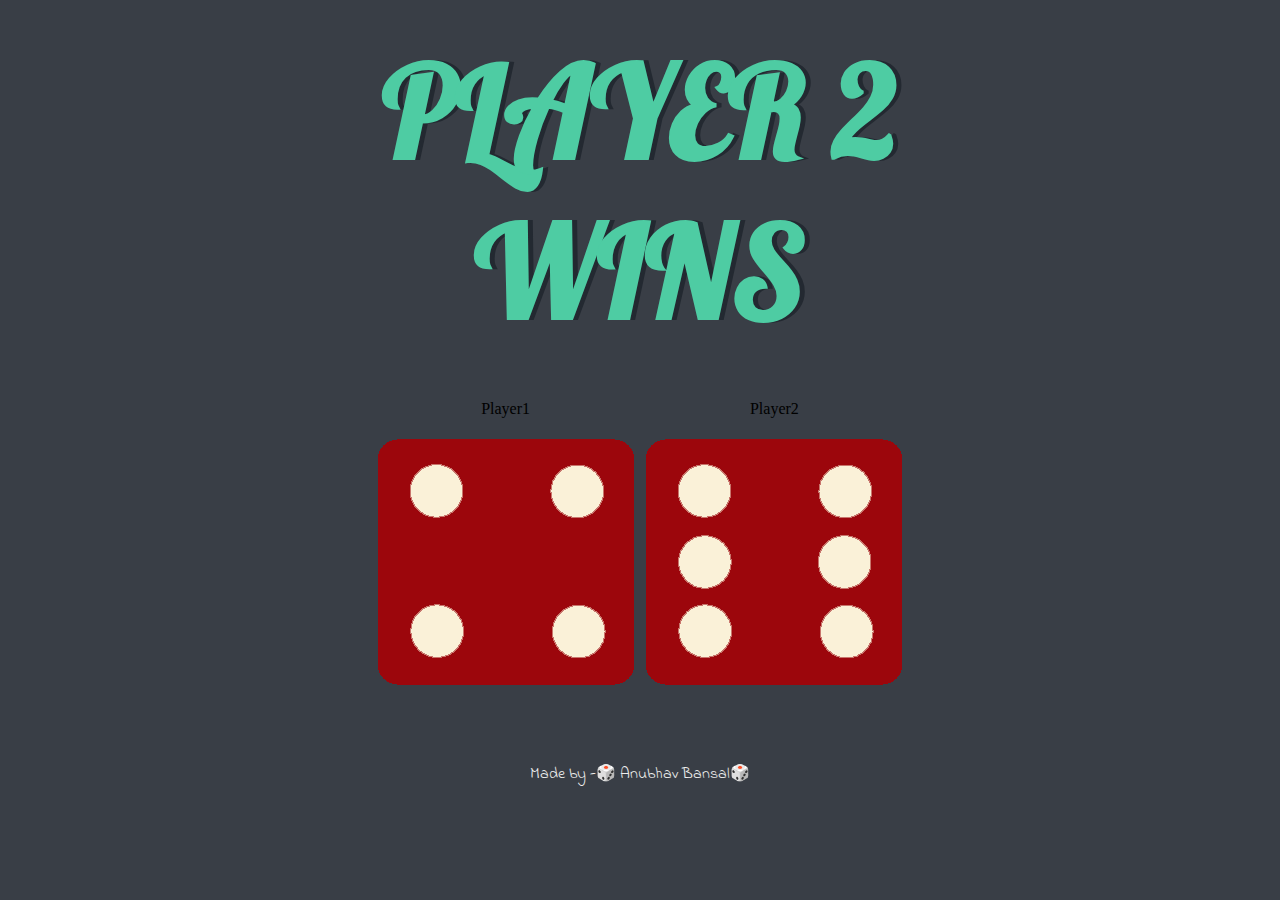
<file: index.html>
<!DOCTYPE html>
<html lang="en" dir="ltr">
  <head>
    <meta charset="utf-8">
    <title>Dicee</title>
    <link rel="stylesheet" href="style.css">
    <link href="https://fonts.googleapis.com/css?family=Indie+Flower|Lobster" rel="stylesheet">
  </head>
  <body>
    <div class="container">

    <h1>Refresh Me</h1>

    <div class="dice">
      <p>Player1</p>
      <img src="dice6.png" alt="Dice1">
    </div>

    <div class="dice">
      <p>Player2</p>
      <img src="dice6.png" alt="Dice2">
    </div>

    </div>
    <script src="index.js" charset="utf-8"></script>
  </body>
  <footer>
    Made by -🎲 Anubhav Bansal🎲
  </footer>

</html>
</file>
<file: style.css>
.container{
  /* padding: 20px; */
  text-align: center;
  margin: auto;
  width: 70%;
}
.dice{
  display: inline-block;
  text-align: center;
  padding: 0.5%;
}

body {
  background-color: #393E46;
}


h1{
  font-size: 8rem;
  font-family: 'Lobster',cursive;
  color: #4ECCA3;
  margin: 30px;
  text-shadow: 5px 0 #232931;
}

/

p{
  font-family: 'Indie Flower', cursive;
  color: #4ECCA3;
  font-size: 2rem;
}
img {
  /* width: 80%; */
}

footer {
  margin-top: 5%;
  color: #EEEEEE;
  text-align: center;
  font-family: 'Indie Flower', cursive;

}
</file>
